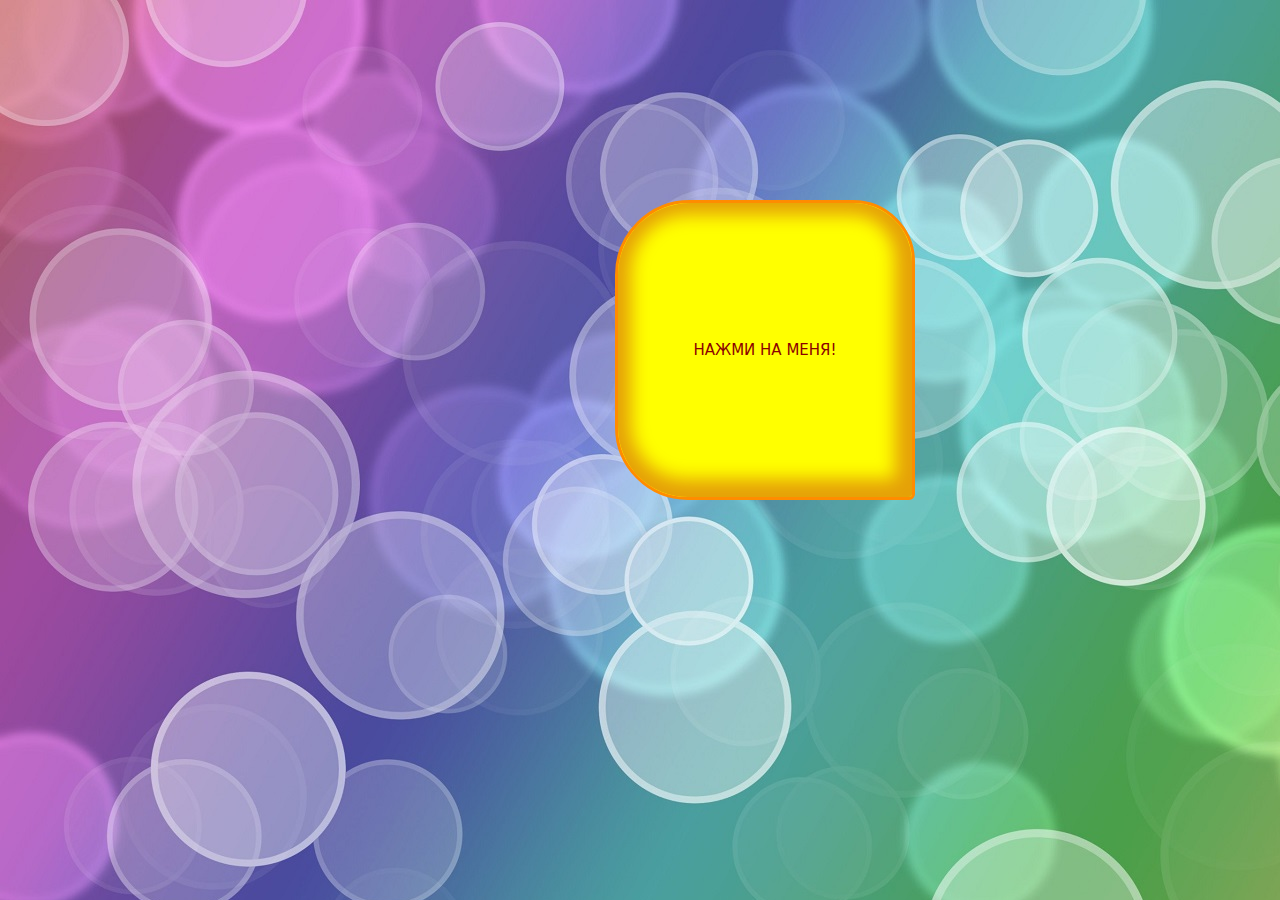
<file: index.html>
<!DOCTYPE html>
<html lang="en">
<head>
    <meta charset="UTF-8">
    <title>Угадайка</title>
    <link rel="stylesheet" href="https://stackpath.bootstrapcdn.com/bootstrap/4.4.1/css/bootstrap.min.css"
          integrity="sha384-Vkoo8x4CGsO3+Hhxv8T/Q5PaXtkKtu6ug5TOeNV6gBiFeWPGFN9MuhOf23Q9Ifjh" crossorigin="anonymous">
    <link href="https://fonts.googleapis.com/css2?family=Open+Sans" rel="stylesheet">
    <link rel="stylesheet" href="/css/bootstrap.min.css">
    <link rel="stylesheet" href="/css/style.css">
</head>
<body>

<div class="container">
    <div class="row game-card align-items-center">
        <div class="col col-md-4 offset-md-4"> 
            <div class="card text-center"> 
                <div class="card-header"> 
                    <p class="m-0">Вопрос №<span id="orderNumberField">5</span></p> 
                </div>
                <div class="card-body"> 
                    <div class="row no-gutters"> 
                        <div class="col">
                            <h3 class="card-title m-0"><span id="answerField">Вы загадали число 5?</span></h3>
                        </div>
                    </div>
                </div>
                <div class="card-body"> 
                    <div class="btn-group" role="group"> 
                        <button class="btn btn-info" id="btnLess">&#129047;<br>меньше</button> 
                        <button class="btn btn-success btn-lg" id="btnEqual">Верно!</button> 
                        <button class="btn btn-info" id="btnOver">больше<br>&#129045;</button> 
                    </div>
                </div>
                <div class="card-footer">
                    <button class="btn btn-success btn-sm" id="btnRetry">Заново</button> 
                </div>
            </div>
        </div>
    </div>
</div>

        <div class="col-12">
            <button class="start1 text-uppercase"> Нажми на меня!</button>
        </div>

        <div class="modal fade" id="numberModal" tabindex="-1" aria-labelledby="maxMinNumber" aria-hidden="true">
            <div class="modal-dialog modal-dialog-centered">
              <div class="modal-content">
                <div class="modal-header">
                  <h1 class="modal-title fs-5" id="questionNumber">В каком диапазоне будем угадывать числа? </h1>
                  <button type="button" class="btn-close" data-bs-dismiss="modal" aria-label="Закрыть"></button>
                </div>
                <div class="modal-body">
                    <div class="row">
                        <div class="col-12">
                            <div class="form-group">
                                <label>Минимальное значение числа для игры</label>
                                <input type="text" id="numberMin" class="form-control" placeholder ="0">
                            </div>
                        </div>
                    </div>
                    <div class="row">
                        <div class="col-12">
                            <div class="form-group">
                                <label>Максимальное значение числа для игры</label>
                                <input type="text" id="numberMax" class="form-control" placeholder ="100">
                            </div>
                        </div>
                    </div>
                </div>
                <div class="modal-footer">
                  <button type="button" id="btnOk" class="btn btn-danger text-uppercase" data-bs-dismiss="modal">ОК</button>
                  <button type="button" id="btnClose" class="btn btn-info text-uppercase">Отмена</button>
                </div>
              </div>
            </div>
          </div>


<script src="/js/bootstrap.bundle.min.js"></script>
<script src="/js/sweetalert2.all.min.js"></script>
<script src="/js/script.js"></script>
</body>
</html>
</file>
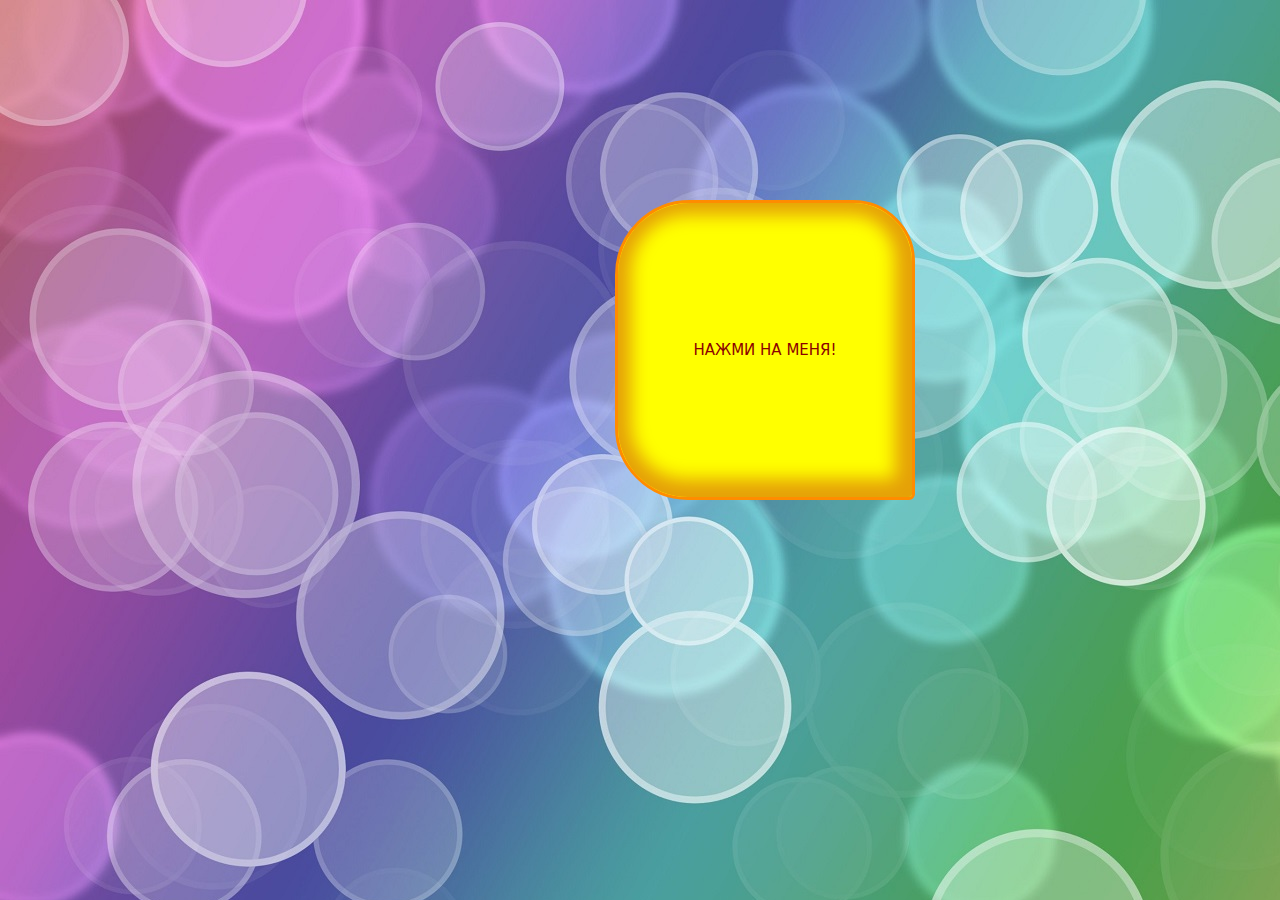
<file: pages/index.html>
<!DOCTYPE html>
<html lang="en">
<head>
    <meta charset="UTF-8">
    <title>Угадайка</title>
    <link rel="stylesheet" href="https://stackpath.bootstrapcdn.com/bootstrap/4.4.1/css/bootstrap.min.css"
          integrity="sha384-Vkoo8x4CGsO3+Hhxv8T/Q5PaXtkKtu6ug5TOeNV6gBiFeWPGFN9MuhOf23Q9Ifjh" crossorigin="anonymous">
    <link href="https://fonts.googleapis.com/css2?family=Open+Sans" rel="stylesheet">
    <link rel="stylesheet" href="../css/bootstrap.min.css">  
    <link rel="stylesheet" href="../css/style.css" type="text/css"/>
    
</head>
<body>

<div class="container">
    <div class="row game-card align-items-center">
        <div class="col col-md-4 offset-md-4"> 
            <div class="card text-center"> 
                <div class="card-header"> 
                    <p class="m-0">Вопрос №<span id="orderNumberField">5</span></p> 
                </div>
                <div class="card-body"> 
                    <div class="row no-gutters"> 
                        <div class="col">
                            <h3 class="card-title m-0"><span id="answerField">Вы загадали число 5?</span></h3>
                        </div>
                    </div>
                </div>
                <div class="card-body"> 
                    <div class="btn-group" role="group"> 
                        <button class="btn btn-info" id="btnLess">&#129047;<br>меньше</button> 
                        <button class="btn btn-success btn-lg" id="btnEqual">Верно!</button> 
                        <button class="btn btn-info" id="btnOver">больше<br>&#129045;</button> 
                    </div>
                </div>
                <div class="card-footer">
                    <button class="btn btn-success btn-sm" id="btnRetry">Заново</button> 
                </div>   
            </div>
        </div>
    </div>
</div>



        <div class="col-12">
            <button class="start1 text-uppercase"> Нажми на меня!</button>
        </div>

        <div class="modal fade" id="numberModal" tabindex="-1" aria-labelledby="maxMinNumber" aria-hidden="true">
            <div class="modal-dialog modal-dialog-centered">
              <div class="modal-content">
                <div class="modal-header">
                  <h1 class="modal-title fs-5" id="questionNumber">В каком диапазоне будем угадывать числа? </h1>
                  <button type="button" class="btn-close" data-bs-dismiss="modal" aria-label="Закрыть"></button>
                </div>
                <div class="modal-body">
                    <div class="row">
                        <div class="col-12">
                            <div class="form-group">
                                <label>Минимальное значение числа для игры</label>
                                <input type="text" id="numberMin" class="form-control" placeholder ="0">
                            </div>
                        </div>
                    </div>
                    <div class="row">
                        <div class="col-12">
                            <div class="form-group">
                                <label>Максимальное значение числа для игры</label>
                                <input type="text" id="numberMax" class="form-control" placeholder ="100">
                            </div>
                        </div>
                    </div>
                </div>
                <div class="modal-footer">
                  <button type="button" id="btnOk" class="btn btn-danger text-uppercase" data-bs-dismiss="modal">ОК</button>
                  <button type="button" id="btnClose" class="btn btn-info text-uppercase">Отмена</button>
                </div>
              </div>
            </div>
          </div>
          


<script src="../js/bootstrap.bundle.min.js"></script>
<script src="../js/sweetalert2.all.min.js"></script>
<script src="../js/script.js"></script>
</body>
</html>
</file>
<file: css/style.css>
body{
    background-image: url(../images/bubbles_background.jpg);
}
html{
    box-sizing: border-box;
    font-size: 15px;
}
*{
    margin: 0;
    padding: 0;
}
*, *::after, *::before{
    box-sizing: inherit;
}


.game-card {
    height: 200px;
    font-family: 'Open Sans', monospace;
    margin-top: 150px;
    
}
.container{
    max-width: 1000px;
}

.modal{
    display: none;
    position: fixed;
}

.start1{
    display: block;
    width: 300px;
    height: 300px;
    margin: 200px 600px;
    padding: 8px 30px;
    color:darkred;
    background-color: yellow;
    border: 3px;
    border-style: solid;
    border-color: darkorange;
    border-top-left-radius: 75px;
    border-top-right-radius: 62px;
    border-bottom-left-radius: 73px;
    border-bottom-right-radius: 6px;
    box-shadow: inset -2px -3px 17px 15px rgba(190, 19, 19, 0.4);
    align-items: center;
}

.col-12{
    align-items: center;
}

.btn-group{
    width: 100%;
}
</file>
